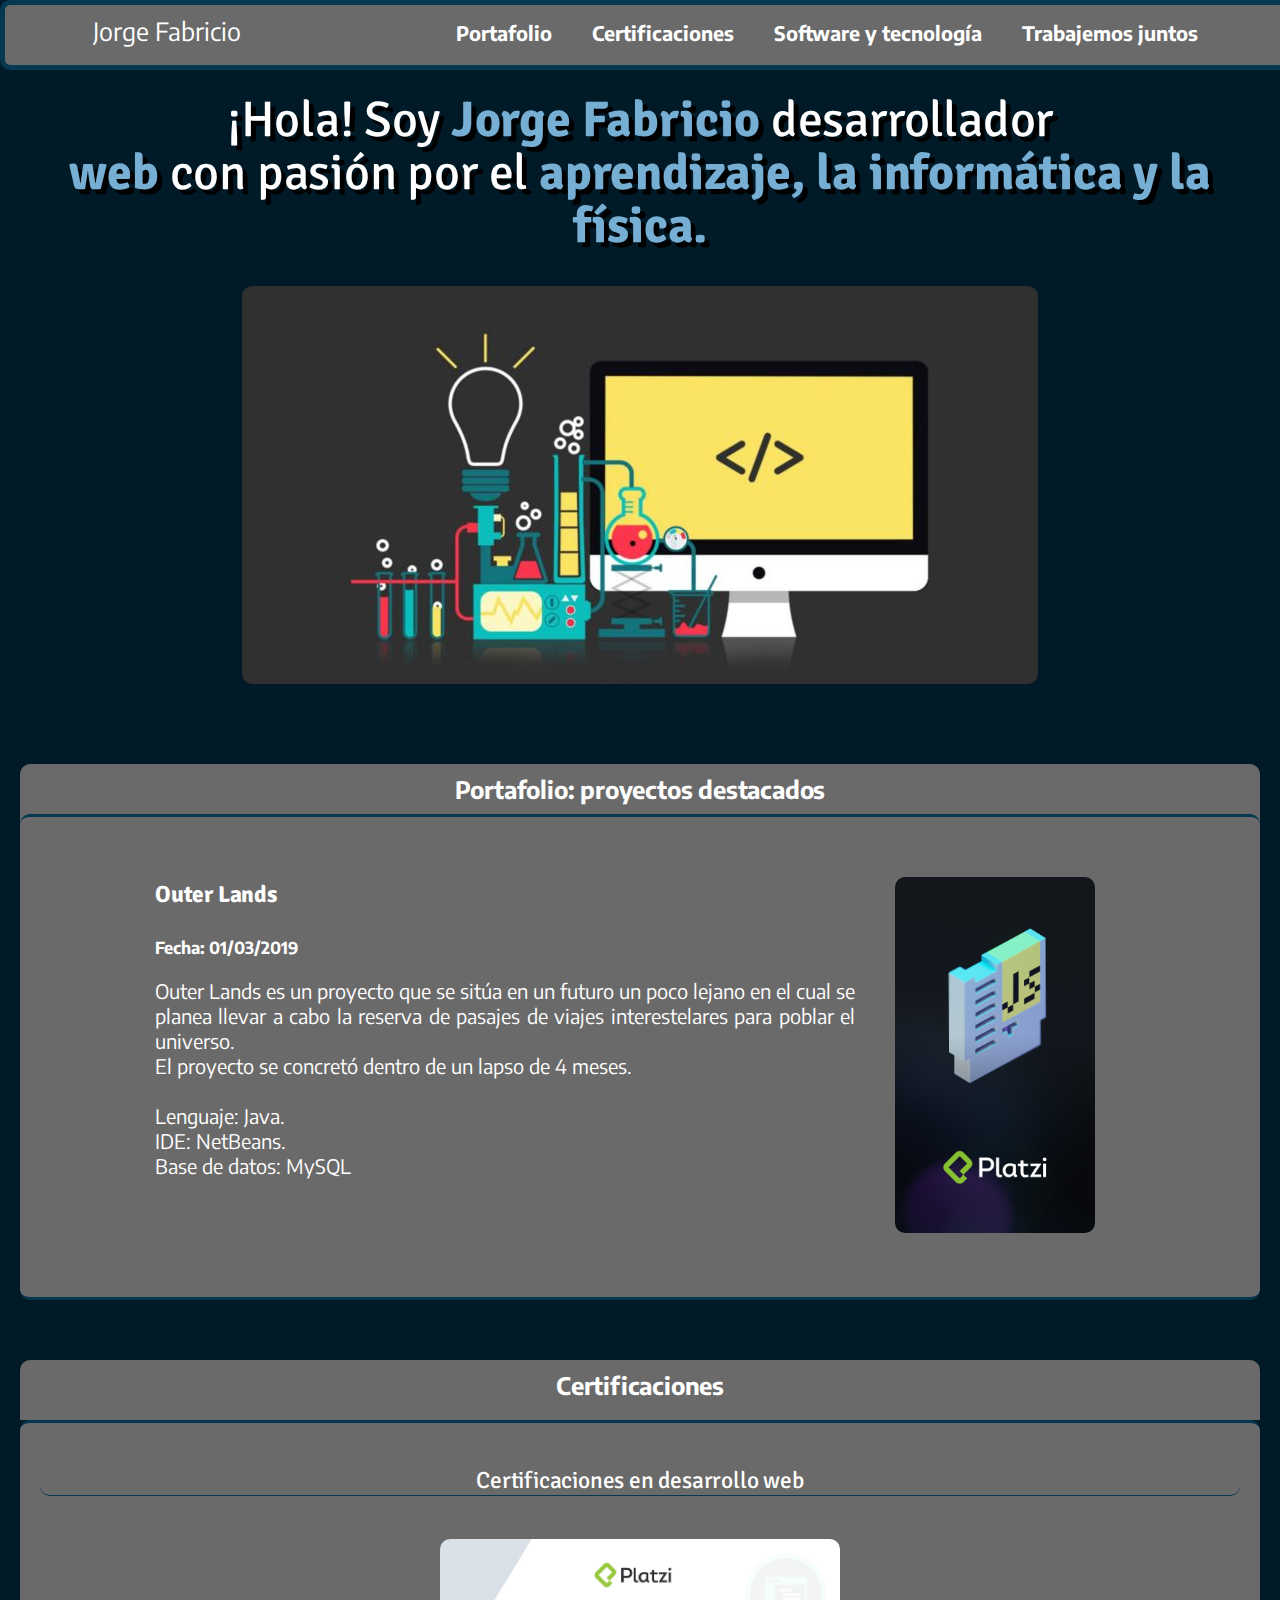
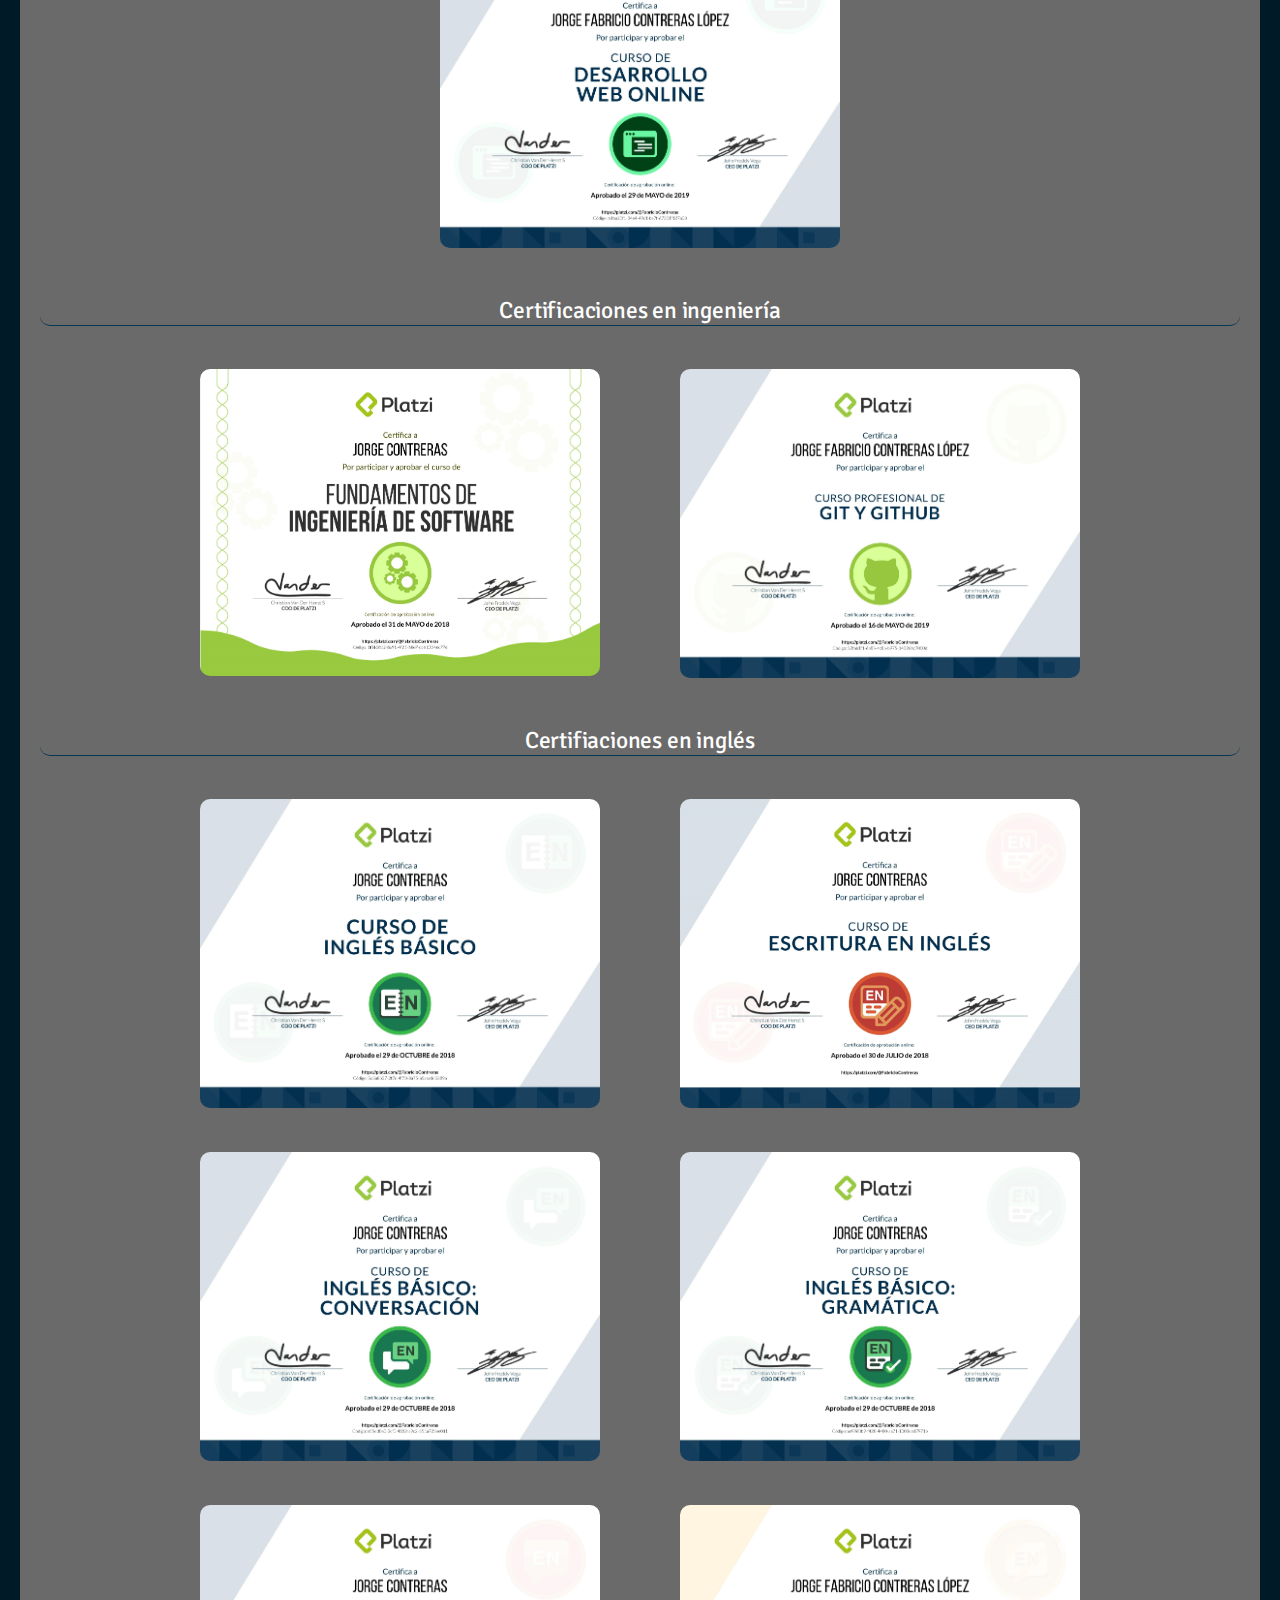
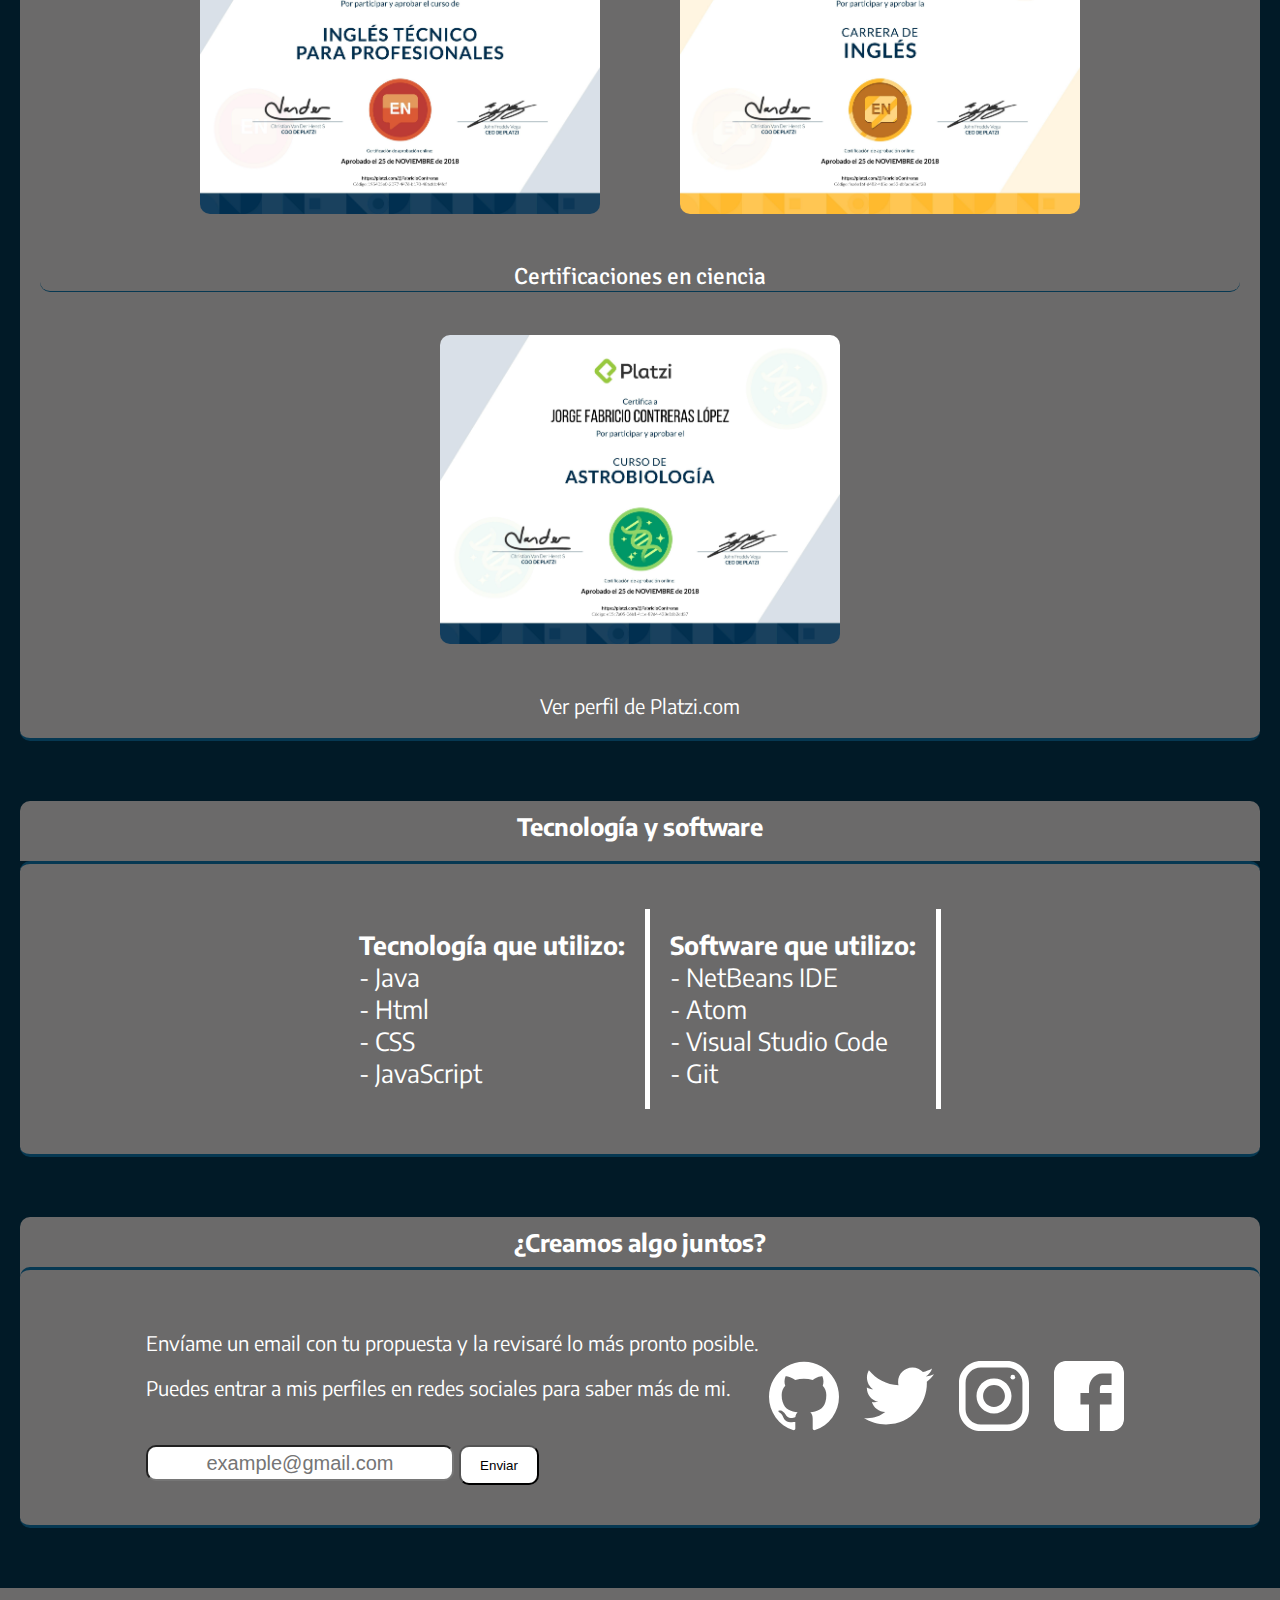
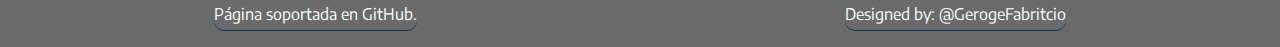
<file: index.html>
<!DOCTYPE html>
<html lang="en" dir="ltr">
  <head>
    <meta charset="utf-8">
    <link rel="icon" type="image/png" href="images/android-chrome-192x192.png">
    <title>Jorge Fabricio</title>
    <link href="https://fonts.googleapis.com/css?family=Signika&display=swap" rel="stylesheet">
    <link href="https://fonts.googleapis.com/css?family=Bitter|Encode+Sans|Roboto+Condensed&display=swap" rel="stylesheet">
    <link rel="stylesheet" href="Estilos/estilos.css">
    <meta name="viewport" content="width=device-width, initial-scale=1">
    <!-- <link rel="stylesheet" href="Estilos/media.css" media="screen and (max-width:768px)"> -->
    <!-- <style>
      @media screen and (max-width:768px) {
        body {
          border: 10px solid blue;
        }
      }
    </style> -->
  </head>
  <body>
    <header class="header">
      <a class="name" href="https://jorgefabricio.github.io/portfolioFabricio/">Jorge Fabricio</a>
      <nav class="menu">
        <ol>
          <li>
            <a href="#portafolio">Portafolio</a>
          </li>
          <li>
            <a href="#certificaciones">Certificaciones</a>
          </li>
          <li>
            <a href="#software">Software y tecnología</a>
          </li>
          <li>
            <a href="#contacto">Trabajemos juntos</a>
          </li>
        </ol>
      </nav>
    </header>
    <section class="hero">
      <div class="hero-content">
          <h1>
            ¡Hola! Soy <strong>Jorge Fabricio</strong> desarrollador <br/><strong>web </strong> con pasión por el <strong> aprendizaje, la informática y la física.</strong>
          </h1>
          <figure>
            <img class="hero-image" src="images/computer-science.jpg" alt="">
          </figure>
      </div>
    </section>
    <section class="portfolio" id="portafolio">
      <h2 class="portfolio-title"><strong>Portafolio: proyectos destacados</strong></h2>
      <article class="project">
        <div class="project-details">
          <h3 class="poject-portfolio"><strong>Outer Lands</strong></h3>
          <p class="project-date"><small><strong>Fecha: 01/03/2019</strong></small></p>
          <!-- <p><small><strong>Puedes verlo aquí:</strong> <a href="https://github.com/JorgeFabricio/invie-github">https://github.com/JorgeFabricio/invie-github</a></small></p> -->
          <p class="project-description">Outer Lands es un proyecto que se sitúa en un futuro un poco lejano
          en el cual se planea llevar a cabo la reserva de pasajes de viajes
          interestelares para poblar el universo.
          <br/>El proyecto se concretó dentro de un lapso de 4 meses.
          <br/>
          <br/>Lenguaje: Java.
          <br/>IDE: NetBeans.
          <br/>Base de datos: MySQL</p>
        </div>
        <figure>
          <img class="project-image" src="images/PlatziUniverse.jpg" alt="No se pudo cargar la imagen.">
        </figure>
      </article>
    </section>
    <section id="certificaciones">
      <h2 class="certifications-title"><strong>Certificaciones</strong></h2>
      <article class="certifications">
        <div class="certifications-titles">
            <h3 class="certifications-deswebTitle">Certificaciones en desarrollo web </h3>
        </div>
        <div class="certifications-imageContainer-desweb">
          <figure>
            <img class="desweb1" src="images/des-web.png" alt="Certificado: Desarrollo web." width="400px">
          </figure>
        </div>
        <div class="certifications-titles">
            <h3 class="certifications-engineeringTitle">Certificaciones en ingeniería</h3>
        </div>
        <div class="certifications-imageContainer-engineering">
          <figure>
            <img class="engineering1" src="images/ing-soft.png" alt="Certificado: ingeniería de software" width="400px">
          </figure>
          <figure>
            <img class="engineering2" src="images/git.png" alt="Certificado: Git y GitHub" width="400px">
          </figure>
        </div>
        <div class="certifications-titles">
            <h3 class="certifications-englishTitle">Certifiaciones en inglés</h3>
        </div>
        <div class="certifications-imageContainer">
          <figure>
            <img class="eng1" src="images/bas-eng.png" alt="Certificado: inglés báisco." width="400px">
          </figure>
          <figure>
            <img class="eng2" src="images/esc-ing.png" alt="Certificado: escritura en inglés." width="400px">
          </figure>
          <figure>
            <img class="eng3" src="images/conv-eng.png" alt="Certificado: conversación en inglés." width="400px">
          </figure>
          <figure>
            <img class="eng4" src="images/gram-eng.png" alt="Certificado: gramática en inglés." width="400px">
          </figure>
          <figure>
            <img class="eng5" src="images/tec-eng.png" alt="Certificado: inglés técnico." width="400px">
          </figure>
          <figure>
            <img class="eng6" src="images/major-eng.png" alt="Certificado: carrera en inglés." width="400px">
          </figure>
        </div>
        <div class="certifications-titles">
            <h3 class="certifications-physicsTitle">Certificaciones en ciencia</h3>
        </div>
        <div class="certifications-imageContainer-physics">
          <figure>
            <img class="physics1" src="images/astro-bio.png" alt="Certificado: astrobiología." width="400px">
          </figure>
        </div>
        <br/>
        <a class="certifications-profile" href="https://platzi.com/@FabricioContreras/" target="_blank">Ver perfil de Platzi.com</a>
      </article>
    </section>
    <section id="software" class="software">
      <h2 class="software-title"><strong>Tecnología y software</strong></h2>
      <article class="software-article">
        <p><strong>Tecnología que utilizo: </strong><br/> - Java <br/> - Html <br/> - CSS <br/> - JavaScript </p>
        <p><strong>Software que utilizo: </strong><br/> - NetBeans IDE <br/> - Atom <br/> - Visual Studio Code <br/> - Git </p>
      </article>
    </section>
    <section id="contacto" class="contact">
      <h2 class="contact-title"><strong>¿Creamos algo juntos?</strong></h2>
      <article class="contact-article">
        <form class="contact-form" action="index.html" method="post">
          <p>Envíame un email con tu propuesta y la revisaré lo más pronto posible. </p>
          <p>Puedes entrar a mis perfiles en redes sociales para saber más de mi.</p>
          <br/>
          <div class="contact-div">
            <input class="email-input" type="text" placeholder="example@gmail.com" id="email">
            <button type="button" class="send-button">Enviar</button>
          </div>
        </form>
        <div class="social-media">
          <a href="https://github.com/JorgeFabricio" target="_blank" class="social-link github"></a>
          <a href="https://twitter.com/GeorgeFabritcio" target="_blank" class="social-link twitter"></a>
          <a href="https://www.instagram.com/sr.grut/?hl=es-la" target="_blank" class="social-link instagram"></a>
          <a href="https://www.facebook.com/fabricio.contreras.5" target="_blank" class="social-link facebook"></a>
        </div>
      </article>
    </section>
    <section class="footer">
      <div class="footer-content">
        <p>Página soportada en GitHub.</p>
        <p>Designed by:<a href="https://twitter.com/GeorgeFabritcio" target="_blank"> @GerogeFabritcio</a></p>
      </div>

    </section>
  </body>
</html>
</file>
<file: Estilos/estilos.css>
/*Reglas        --> body {
                      background: #ffbf00;
                    }
  Selectores    --> body {
                    }
  Declaraciones -->      {
                      background: #ffbf00;
                    }
  Propiedades   --> background:
  Valores       --> #ffbf00;*/

/*gris #8E7970
  rojo #F55449
  negro #0F1F38
  azul1 #1B4B5A
  azul2 #78A5A3
  
  dark navy #011A27
  blueberry #063852
  tangerine #F0810F
  vdaffodil #E6DF44*/

.header {
  /*Size*/
  width: 100%;
  height: 40px;
  /*Border*/
  border: 5px solid #063852;
  border-radius: 10px;
  /*Background*/
  background-color: #6b6a6a;
  /*Margin & padding*/
  margin: 0px;
  padding: 10px;
  /*Orientation & position*/
  position: fixed;
  top: 0;
  z-index: 1;
  display: flex;
  flex-wrap: wrap;
  justify-content: space-around;
  align-items: center;
}

.name {
  /*Font*/
  color: #fff;
  text-decoration: none;
  font-size: 25px;
  /*Size*/
  height: 45px;
  /*Background*/
  background-color: #6b6a6a;
  /*Margin & padding*/
  margin: 0px;
  padding: 0px;
  /*Orientation & position*/
  display: flex;
}

body header nav ol {
  /*Size*/
  height: auto;
  /*Background*/
  background-color: #6b6a6a;
  /*Margin & padding*/
  margin: 0px;
  margin-top: -10px;
  padding-top: 5px;
  padding-bottom: 5px;
  /*Orientation & position*/
  display: flex;
  vertical-align: center;
}

li {
  /*Margin & padding*/
  margin: 0px 20px 0px 20px;
  /*Orientation & position*/
  display: inline;
}

body header nav ol li a {
  /*Font*/
  font-size: 20px;
  font-weight: bold;
  text-decoration: none;
  color: #fff;
  /*Orientation & position*/
  justify-content: space-around;
}

.name:hover, body header nav ol li a:hover, .send-button:hover {
  /*Font*/
  color: #063852;
}

.hero {
  /*Font*/
  text-align: center;
  /*Size*/
  height: auto;
  /*Margin & padding*/
  padding-top: 60px;
  padding-bottom: 60px;
  /*Orientation & position*/
  display: block;
  flex-wrap: wrap;
}

p {
  /*Font*/
  font-family: 'Encode Sans', sans-serif;
}

h1 {
  /*Font*/
  color: #FFF;
  line-height: 53px;
  font-size: 50px;
  text-shadow: 5px 5px #000;
  /*Size*/
  width: 100%;
}

h1 strong {
  /*Font*/
  color: #76afd3;
}

h1, h2, h3, h4, h5, h6 {
  /*Font*/
  font-family: "Signika", sans-serif;
  font-weight: normal;
  letter-spacing: -.2px;
}

.hero-image {
  border-radius: 10px;
  width: auto;
}

body {
  /*Font*/
  font-family: 'Encode Sans', sans-serif;
  /*Margin & padding*/
  margin: 0;
  /*Background*/
  background-color: #011A27;
}

.portfolio-title, .certifications-title, .contact-title, .software-title {
  /*Font*/
  color: #fff;
  font-family: 'Encode Sans', sans-serif;
  /*Size*/
  width: auto;
  height: 40px;
  /*Border*/
  border-top-left-radius: 10px;
  border-top-right-radius: 10px;
  /*Background*/
  background-color: #6b6a6a;
  /*Margin & padding*/
  margin: 0px 20px 0px 20px;
  padding: 10px;
  /*Orientation and position*/
  display: flex;
  justify-content: center;
}

.project {
  /*Font*/
  color: #fff;
  font-size: 20px;
  /*Size*/
  width: auto;
  /*Border*/
  border-bottom: 3px solid #063852;
  border-top: 3px solid #063852;
  border-radius: 10px;
  /*Margin & padding*/
  margin: -10px 20px 60px 20px;
  padding: 40px;
  padding-left: 50px;
  /*Background*/
  background-color: #6b6a6a;
  /*Orientation and position*/
  display: flex;
  justify-content: center;
  flex-wrap: wrap;
}

.project-details {
  /*Font*/
  text-align: justify;
  /*Size*/
  width: 700px;
}

.project-details a {
  /*Font*/
  color: #fff;
  text-decoration: none;
}

.project-details a:hover {
  /*Font*/
  text-decoration: underline;
}

.project-image {
  /*Size*/
  width: 200px;
  /*Border*/
  border-radius: 10px;
  /*Margin & padding*/
  margin: 0px;
}

.certifications {
  /*Font*/
  color: #fff;
  font-size: 20px;
  /*Border*/
  border-bottom: 3px solid #063852;
  border-top: 3px solid #063852;
  border-radius: 10px;
  /*Background*/
  background-color: #6b6a6a;
  /*Margin & padding*/
  margin: 0px 20px 60px 20px;
  padding: 20px;
}

.certifications a {
  /*Font*/
  color: #fff;
}

.certifications-titles {
  text-align: center
}

.certifications h3 {
  border-bottom: 1px solid #063852;
  border-radius: 10px;
}

.certifications-imageContainer-desweb, .certifications-imageContainer-engineering, .certifications-imageContainer, .certifications-imageContainer-physics  {
  /*Orientation & position*/
  display: flex;
  flex-shrink: 0;
  justify-content: center;
  flex-wrap: wrap;
}

.desweb1, .engineering1, .engineering2, .eng1, .eng2, .eng3, .eng4, .eng5, .eng6, .physics1 {
  /*Border*/
  border-radius: 10px;
}

.certifications-profile {
  text-decoration: none;
  display: flex;
  justify-content: center;
}

.certifications-profile:hover {
  text-decoration: underline;
}

.software-article {
  /*Font*/
  color: #fff;
  font-size: 25px;
  /*Size*/
  width: auto;
  height: auto;
  /*Background*/
  background-color: #6b6a6a;
  /*Border*/
  border-bottom: 3px solid #063852;
  border-top: 3px solid #063852;
  border-radius: 10px;
  /*Margin & padding*/
  padding: 20px;
  margin: 0px 20px 60px 20px;
  /*Orientation & position*/
  display: flex;
  justify-content: center;
  flex-wrap: wrap;
}

.software-article p {
  padding: 20px;
  border-right: 5px solid;
}

.contact-article {
  font-size: 20px;
  color: #fff;
  width: auto;
  background-color: #6b6a6a;
  border-bottom: 3px solid #063852;
  border-top: 3px solid #063852;
  border-radius: 10px;
  margin: -10px 20px 60px 20px;
  padding: 40px 40px 40px 40px;
  display: flex;
  align-items: center;
  justify-content: center;
  flex-wrap: wrap;
}

.social-link {
  width: 50px;
  height: 50px;
  background-size: 70px 70px;
  margin: 10px;
  display: inline-flex;
  justify-content: space-around;
}

.social-link.github, .social-link.twitter, .social-link.facebook, .social-link.instagram{
  width: 70px;
  height: 70px;
  border-radius: 10px;
}

.social-link.github {
  background-image: url("../images/índice.svg");
}

.social-link.twitter {
  background-image: url("../images/tw.svg");
}

.social-link.facebook {
  background-image: url("../images/fb.svg");
}

.social-link.instagram {
  background-image: url("../images/ins.svg");
}

.footer-content {
  background-color: #6b6a6a;
  color: #fff;
  text-decoration: none;
  display: flex;
  justify-content: space-around;
  font-family: 'Encode Sans', sans-serif;
  flex-wrap: wrap;
}

.footer-content a {
  color: #fff;
  text-decoration: none;
}

.footer p {
  border-bottom: 1px solid #063852;
  border-radius: 10px;
  padding-bottom: 6px;
}

.email-input {
  text-align: center;
  width: 300px;
  height: 30px;
  border-radius: 10px;
  font-size: 20px;
  background-color: #fff;
}

.send-button {
  margin: 0px;
  height: 40px;
  width: 80px;
  border-radius: 10px;
  background-color: #fff;
}

@media screen and (max-width:1090px) {
  .contact-div {
    height: 60px;
    display: flex;
    justify-content: center;
  }
  .send-button {
    margin-left: 5px;
  }
}

@media screen and (max-width:1024px) {

}

@media screen and (max-width:994px) {
  /*Header*/
  .name {
    justify-content: center;
  }
  .hero-image {
    width: 100%;
  }
  .header {
    display: block;
    height: auto;
    width: auto;
    position: initial;
  }
  .header nav ol {
    /*Font*/
    text-align: center;
    /*Size*/
    height: auto;
    width: auto;
    /*Margin & padding*/
    margin: 5px;
    padding: 5px;
    /*Orientation & position*/
    display: block;
  }
  .header ol li {
    height: 40px;
  }
  .header li {
    display: block;
  }
  /*Portfolio*/
  .project-details {
    width: auto;
    font-size: 25px;
  }

  /*Contact*/
  .contact-article {
    font-size: 25px;
  }
}

@media screen and (max-width:767px) {
  .hero {
    height: 100%;
  }
  .hero h1 {
    font-size: 35px;
  }
  .portfolio-title, .certifications-title, .contact-title, .software-title {
    font-size: 20px;
    width: auto;
    height: 30px;
  }
  .project-details, .certifications, .software-article, .contact-article, .footer-content,
  .email-input, .send-button {
    font-size: 20px;
  }
  .eng1, .eng2, .eng3, .eng4, .eng5, .eng6, .engineering1, .engineering2, .physics1, 
  .desweb1 {
    width: 100%;
  }
  .software-article {
    text-align: center;
    display: block;
  }
  .software-article p {
    border: 0px;
    border-bottom: 3px solid #063852;
  }
  .contact-div {
    text-align: center
  }
  .email-input {
    width: auto;
    margin-bottom: 20px;
  }
  .send-button {
    width: auto;
  }
}

@media screen and (max-width:480px) {
  .name {
    font-size: 1em;
    height: 30px;
  }
  .header ol li {
    height: 29px;
  }
  .header nav ol li a {
    font-size: 13px;
  }
  .hero {
    padding-top: initial;
  }
  .project-image {
    width: 100%;
  }
  .footer div p {
    font-size: 15px;
  }
}

@media screen and (max-width:475px) {
  .social-media {
    text-align: center;
  }
}

@media screen and (max-width:320px) {
  .hero h1{
    font-size: 25px; 
    line-height: 35px;
  }
  .portfolio-title, .certifications-title, .contact-title, .software-title {
    font-size: 17px;
    font-weight: bold;
  }
  .project-details, .certifications, .software-article, .contact-article, .footer-content,
  .email-input, .send-button {
    font-size: 15px;
  }
.contact-article {
  text-align: center;
}
.email-input {
  width: 180px;
  height: 20px;
  font-size: 12px;
}
.send-button {
  width: 60px;
  height: 30px;
  font-size: 12px;
}
  .footer div p {
    font-size: 11px;
  }

}
</file>
<file: Estilos/media.css>
body {
  border: 10px solid red;
}
</file>
